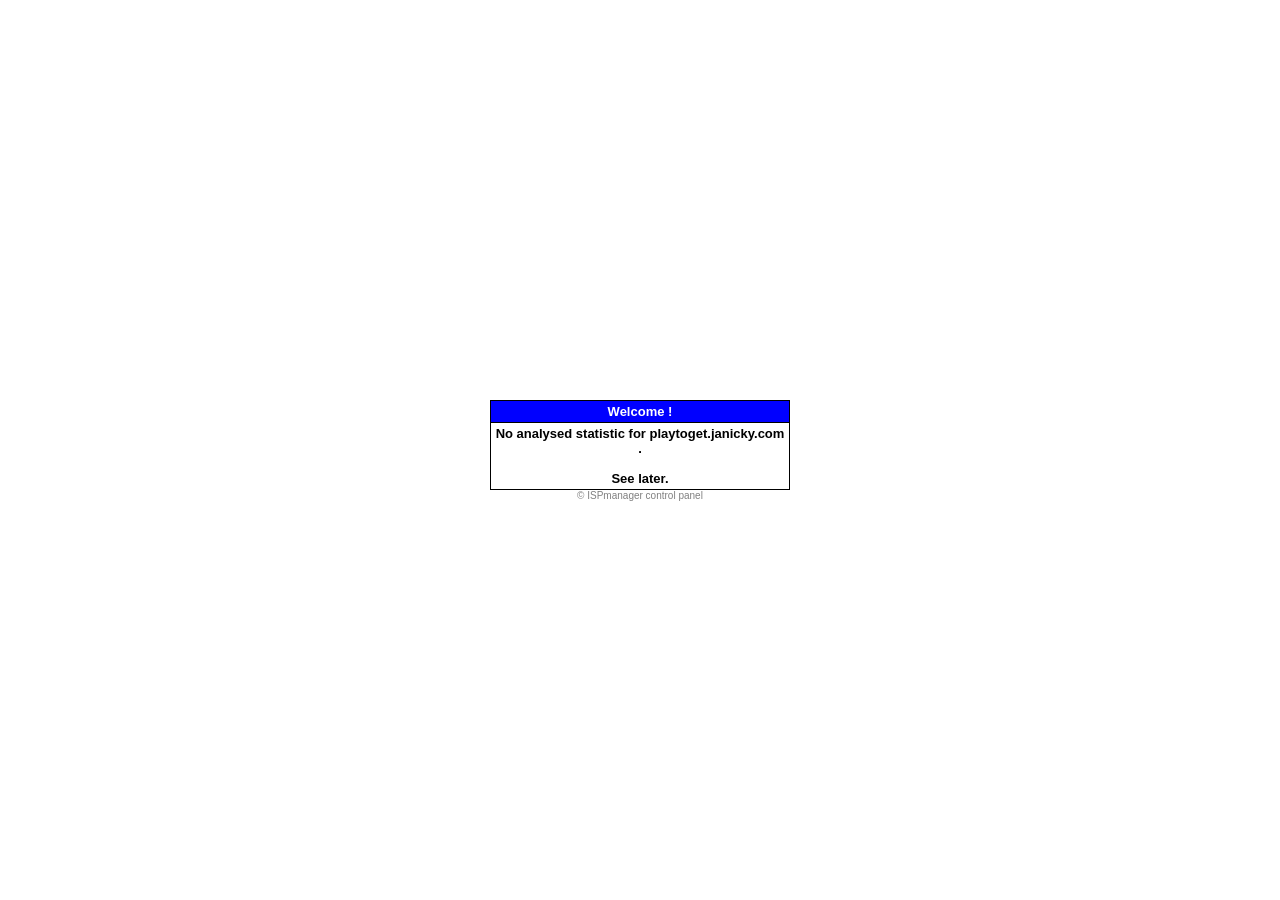
<file: playtoget/webstat/index.html>
<!DOCTYPE HTML PUBLIC "-//W3C//DTD HTML 4.01 Transitional//EN">

<html>
<body bgcolor="#FFFFFF">
<table border=0 width=100% height=100%>
<tr>
	<td align=center><table border=0 cellpadding=0 cellspacing=0 width=300>
	<tr><td bgcolor=#000000><table border=0 cellpadding=3 cellspacing=1 width=300>
	<tr>
		<td align=center bgcolor=#0000FF><font color=#FFFFFF face='Verdana, Arial, Helvetica, sans-serif' size=2><b>Welcome !</b></font></td>
	</tr>
	<tr>
		<td align=center bgcolor=#FFFFFF><font color=#000000 face='Verdana, Arial, Helvetica, sans-serif' size=2><b>No analysed statistic for playtoget.janicky.com .<br><br>See later.</b></font></td>
	</tr>
	</table></td></tr></table>
	<a href="http://ispsystem.com/external/ispmanager.html" target="_blank" style="text-decoration: none;"><font color=gray face='Verdana, Arial, Helvetica, sans-serif' size=1>&copy; ISPmanager control panel</font></a>
	</td>
</tr>
</table>
</body>
</html>
</file>
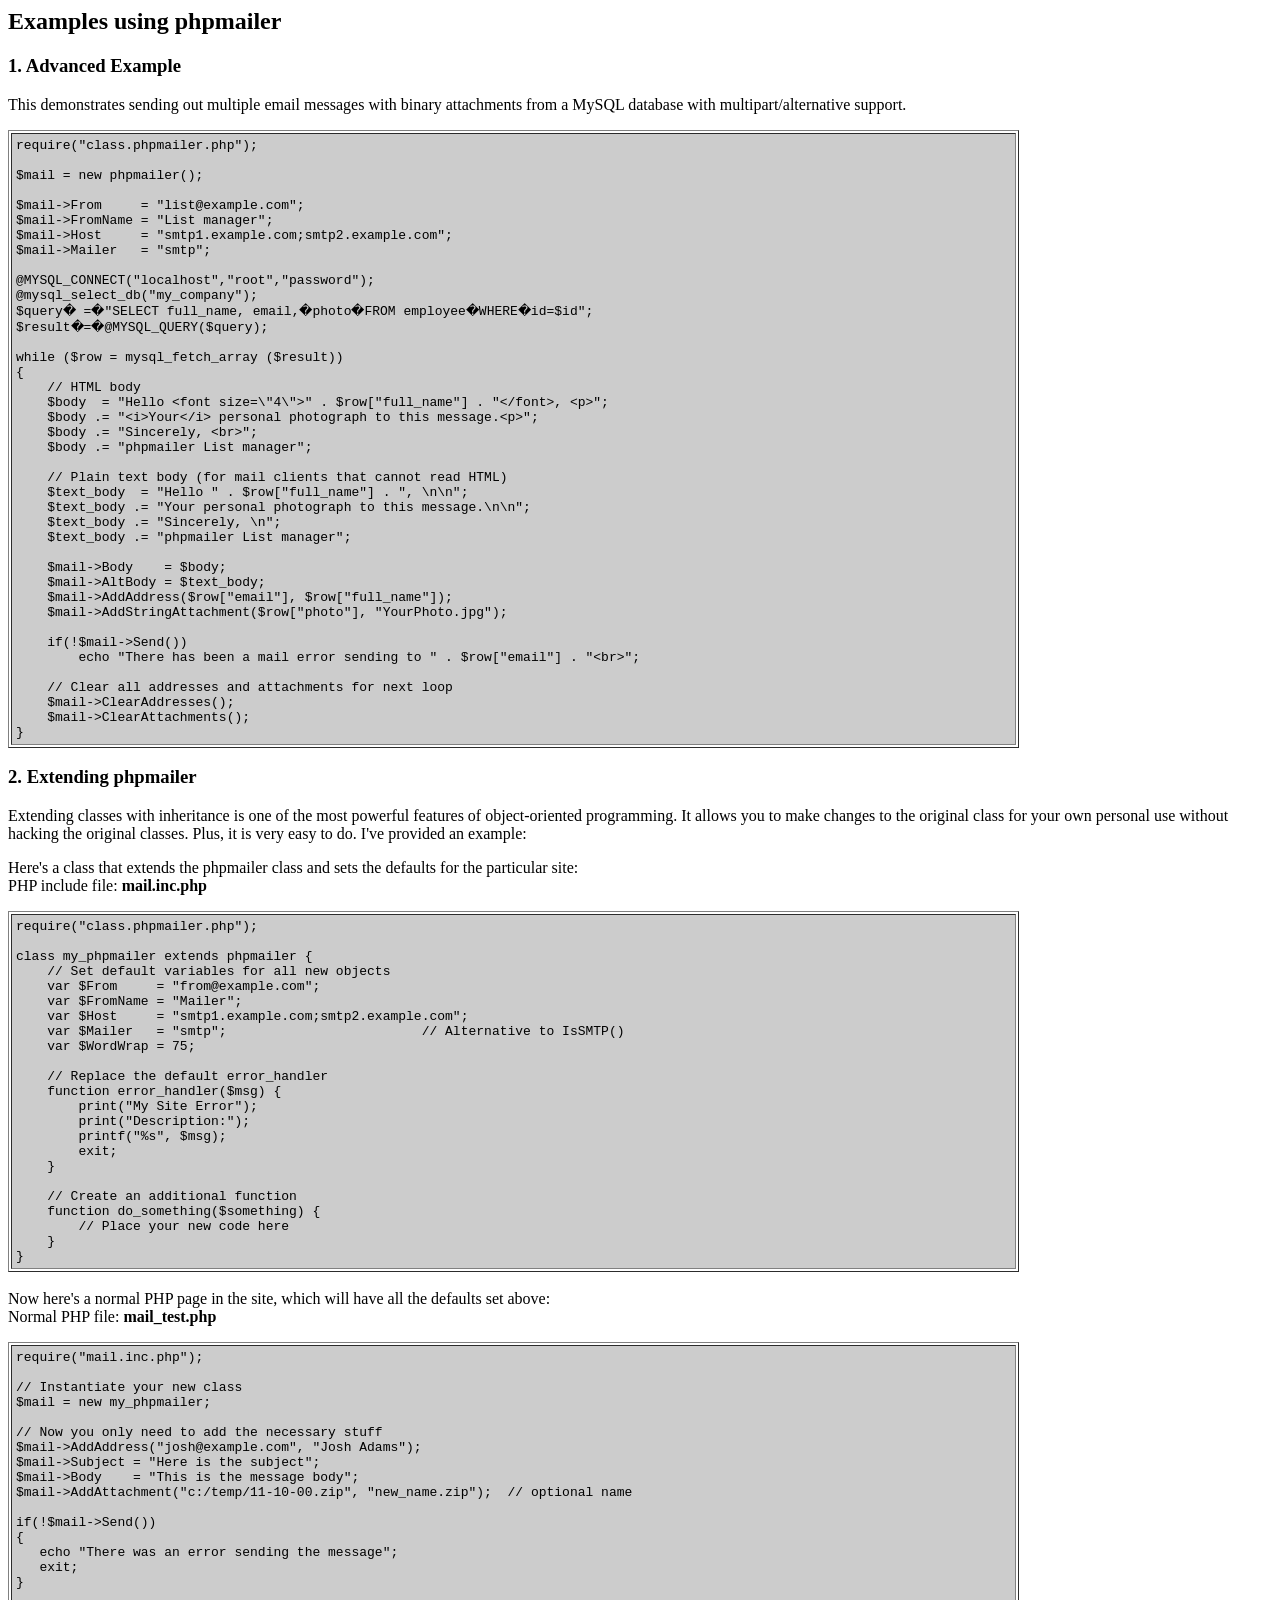
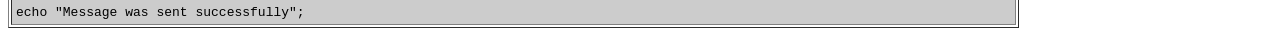
<file: libraries/PHPMailer/docs/extending.html>
<html>
<head>
<title>Examples using phpmailer</title>
</head>

<body bgcolor="#FFFFFF">

<h2>Examples using phpmailer</h2>

<h3>1. Advanced Example</h3>
<p>

This demonstrates sending out multiple email messages with binary attachments
from a MySQL database with multipart/alternative support.<p>
<table cellpadding="4" border="1" width="80%">
<tr>
<td bgcolor="#CCCCCC">
<pre>
require("class.phpmailer.php");

$mail = new phpmailer();

$mail->From     = "list@example.com";
$mail->FromName = "List manager";
$mail->Host     = "smtp1.example.com;smtp2.example.com";
$mail->Mailer   = "smtp";

@MYSQL_CONNECT("localhost","root","password");
@mysql_select_db("my_company");
$query� =�"SELECT full_name, email,�photo�FROM employee�WHERE�id=$id";
$result�=�@MYSQL_QUERY($query);

while ($row = mysql_fetch_array ($result))
{
    // HTML body
    $body  = "Hello &lt;font size=\"4\"&gt;" . $row["full_name"] . "&lt;/font&gt;, &lt;p&gt;";
    $body .= "&lt;i&gt;Your&lt;/i&gt; personal photograph to this message.&lt;p&gt;";
    $body .= "Sincerely, &lt;br&gt;";
    $body .= "phpmailer List manager";

    // Plain text body (for mail clients that cannot read HTML)
    $text_body  = "Hello " . $row["full_name"] . ", \n\n";
    $text_body .= "Your personal photograph to this message.\n\n";
    $text_body .= "Sincerely, \n";
    $text_body .= "phpmailer List manager";

    $mail->Body    = $body;
    $mail->AltBody = $text_body;
    $mail->AddAddress($row["email"], $row["full_name"]);
    $mail->AddStringAttachment($row["photo"], "YourPhoto.jpg");

    if(!$mail->Send())
        echo "There has been a mail error sending to " . $row["email"] . "&lt;br&gt;";

    // Clear all addresses and attachments for next loop
    $mail->ClearAddresses();
    $mail->ClearAttachments();
}
</pre>
</td>
</tr>
</table>
<p>

<h3>2. Extending phpmailer</h3>
<p>

Extending classes with inheritance is one of the most
powerful features of object-oriented
programming.  It allows you to make changes to the
original class for your
own personal use without hacking the original
classes.  Plus, it is very
easy to do. I've provided an example:

<p>
Here's a class that extends the phpmailer class and sets the defaults
for the particular site:<br>
PHP include file: <b>mail.inc.php</b>
<p>

<table cellpadding="4" border="1" width="80%">
<tr>
<td bgcolor="#CCCCCC">
<pre>
require("class.phpmailer.php");

class my_phpmailer extends phpmailer {
    // Set default variables for all new objects
    var $From     = "from@example.com";
    var $FromName = "Mailer";
    var $Host     = "smtp1.example.com;smtp2.example.com";
    var $Mailer   = "smtp";                         // Alternative to IsSMTP()
    var $WordWrap = 75;

    // Replace the default error_handler
    function error_handler($msg) {
        print("My Site Error");
        print("Description:");
        printf("%s", $msg);
        exit;
    }

    // Create an additional function
    function do_something($something) {
        // Place your new code here
    }
}
</td>
</tr>
</table>
<br>

Now here's a normal PHP page in the site, which will have all the defaults set
above:<br>
Normal PHP file: <b>mail_test.php</b>
<p>

<table cellpadding="4" border="1" width="80%">
<tr>
<td bgcolor="#CCCCCC">
<pre>
require("mail.inc.php");

// Instantiate your new class
$mail = new my_phpmailer;

// Now you only need to add the necessary stuff
$mail->AddAddress("josh@example.com", "Josh Adams");
$mail->Subject = "Here is the subject";
$mail->Body    = "This is the message body";
$mail->AddAttachment("c:/temp/11-10-00.zip", "new_name.zip");  // optional name

if(!$mail->Send())
{
   echo "There was an error sending the message";
   exit;
}

echo "Message was sent successfully";
</pre>
</td>
</tr>
</table>
</p>

</body>
</html>
</file>
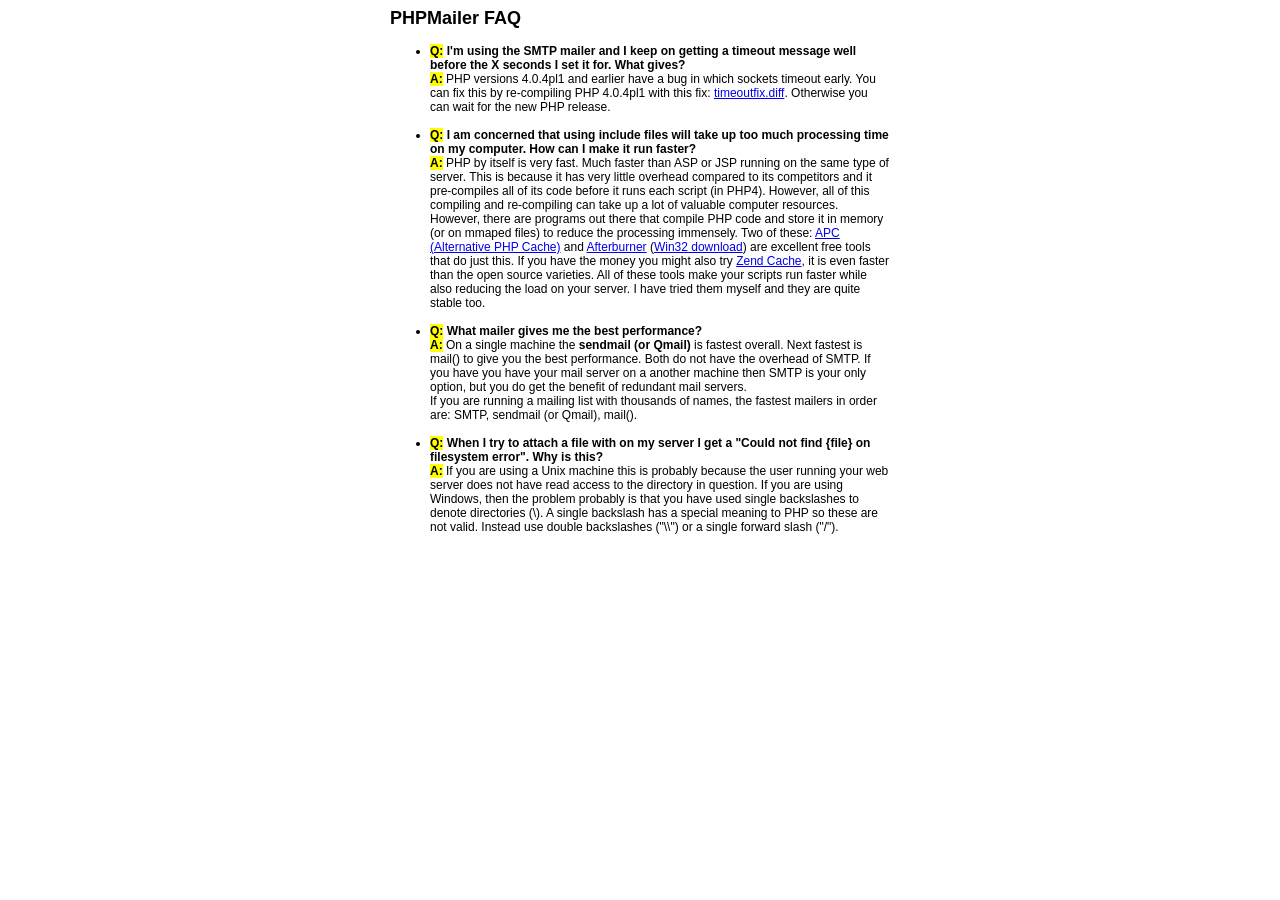
<file: libraries/PHPMailer/docs/faq.html>
﻿<html>
<head>
<title>PHPMailer FAQ</title>
<style>
body, p {
  font-family: Arial, Helvetica, sans-serif;
  font-size: 12px;
}
div.width {
  width: 500px;
  text-align: left;
}
</style>
</head>
<body bgcolor="#FFFFFF">
<center>
<div class="width">
<h2>PHPMailer FAQ</h2>
<ul>

  <li><b style="background-color: #FFFF00">Q:</b> <b>I&#039;m using the SMTP mailer and I keep on getting a timeout message
  well before the X seconds I set it for.  What gives?</b><br />
  <b style="background-color: #FFFF00">A:</b> PHP versions 4.0.4pl1 and earlier have a bug in which sockets timeout
  early.  You can fix this by re-compiling PHP 4.0.4pl1 with this fix:
  <a href="timeoutfix.diff">timeoutfix.diff</a>. Otherwise you can wait for the new PHP release.<br /><br /></li>

  <li><b style="background-color: #FFFF00">Q:</b> <b>I am concerned that using include files will take up too much
  processing time on my computer.  How can I make it run faster?</b><br />
  <b style="background-color: #FFFF00">A:</b>  PHP by itself is very fast.  Much faster than ASP or JSP running on
  the same type of server.  This is because it has very little overhead compared
  to its competitors and it pre-compiles all of
  its code before it runs each script (in PHP4).  However, all of
  this compiling and re-compiling can take up a lot of valuable
  computer resources.  However, there are programs out there that compile
  PHP code and store it in memory (or on mmaped files) to reduce the
  processing immensely.  Two of these: <a href="http://apc.communityconnect.com">APC
  (Alternative PHP Cache)</a> and <a href="http://bwcache.bware.it/index.htm">Afterburner</a>
  (<a href="http://www.mm4.de/php4win/mod_php4_win32/">Win32 download</a>)
  are excellent free tools that do just this.  If you have the money
  you might also try <a href="http://www.zend.com">Zend Cache</a>, it is
  even faster than the open source varieties.  All of these tools make your
  scripts run faster while also reducing the load on your server. I have tried
  them myself and they are quite stable too.<br /><br /></li>

  <li><b style="background-color: #FFFF00">Q:</b> <b>What mailer gives me the best performance?</b><br />
  <b style="background-color: #FFFF00">A:</b> On a single machine the <b>sendmail (or Qmail)</b> is fastest overall.
  Next fastest is mail() to give you the best performance. Both do not have the overhead of SMTP.
  If you have you have your mail server on a another machine then
  SMTP is your only option, but you do get the benefit of redundant mail servers.<br />
  If you are running a mailing list with thousands of names, the fastest mailers in order are: SMTP, sendmail (or Qmail), mail().<br /><br /></li>

  <li><b style="background-color: #FFFF00">Q:</b> <b>When I try to attach a file with on my server I get a
  "Could not find {file} on filesystem error".  Why is this?</b><br />
  <b style="background-color: #FFFF00">A:</b> If you are using a Unix machine this is probably because the user
  running your web server does not have read access to the directory in question.  If you are using Windows,
  then the problem probably is that you have used single backslashes to denote directories (\).
  A single backslash has a special meaning to PHP so these are not
  valid.  Instead use double backslashes ("\\") or a single forward
  slash ("/").<br /><br /></li>

</ul>

</div>
</center>

</body>
</html>
</file>
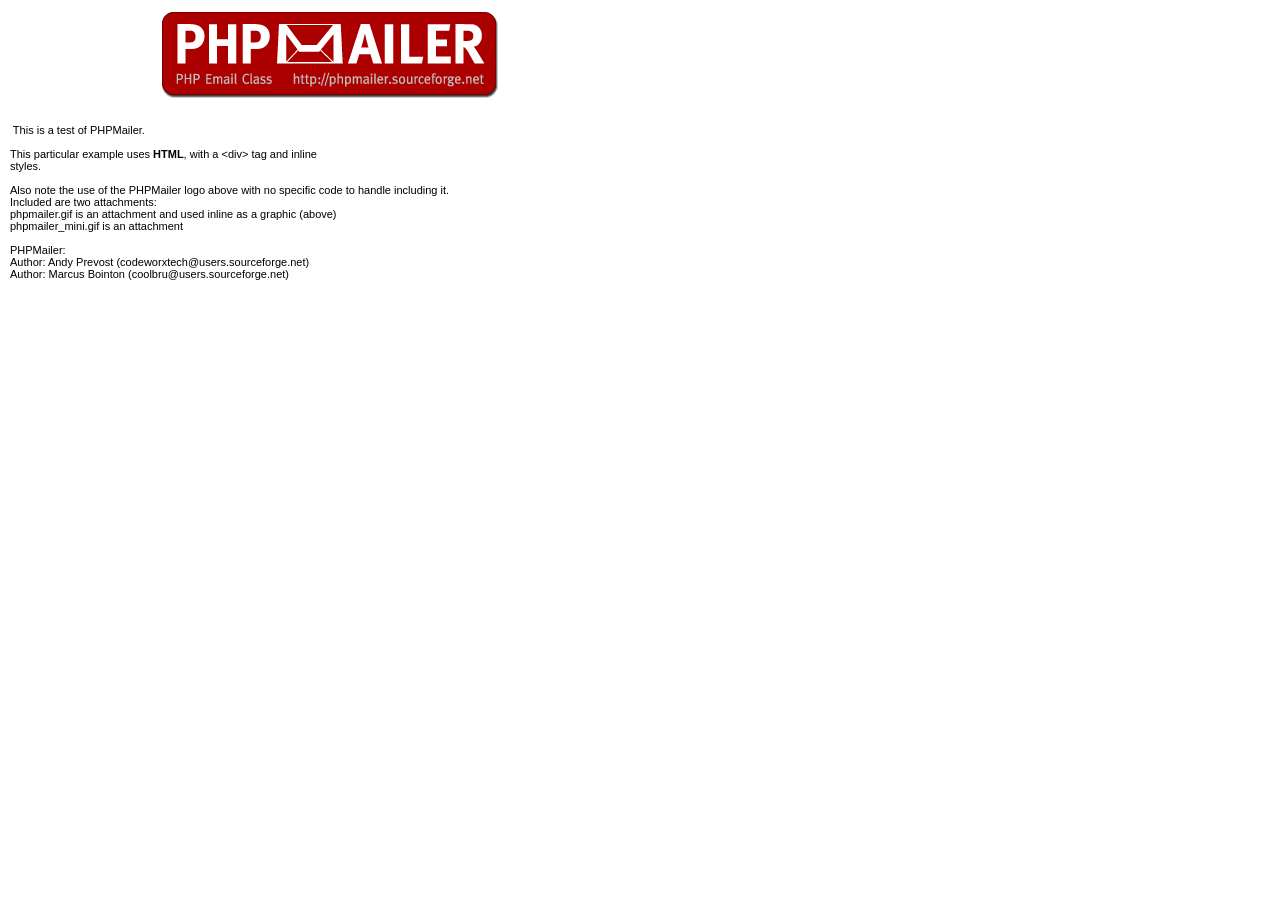
<file: libraries/PHPMailer/examples/contents.html>
<body style="margin: 10px;">
<div style="width: 640px; font-family: Arial, Helvetica, sans-serif; font-size: 11px;">
<div align="center"><img src="images/phpmailer.gif" style="height: 90px; width: 340px"></div><br>
<br>
&nbsp;This is a test of PHPMailer.<br>
<br>
This particular example uses <strong>HTML</strong>, with a &lt;div&gt; tag and inline<br>
styles.<br>
<br>
Also note the use of the PHPMailer logo above with no specific code to handle
including it.<br />
Included are two attachments:<br />
phpmailer.gif is an attachment and used inline as a graphic (above)<br />
phpmailer_mini.gif is an attachment<br />
<br />
PHPMailer:<br />
Author: Andy Prevost (codeworxtech@users.sourceforge.net)<br />
Author: Marcus Bointon (coolbru@users.sourceforge.net)<br />
</div>
</body>
</file>
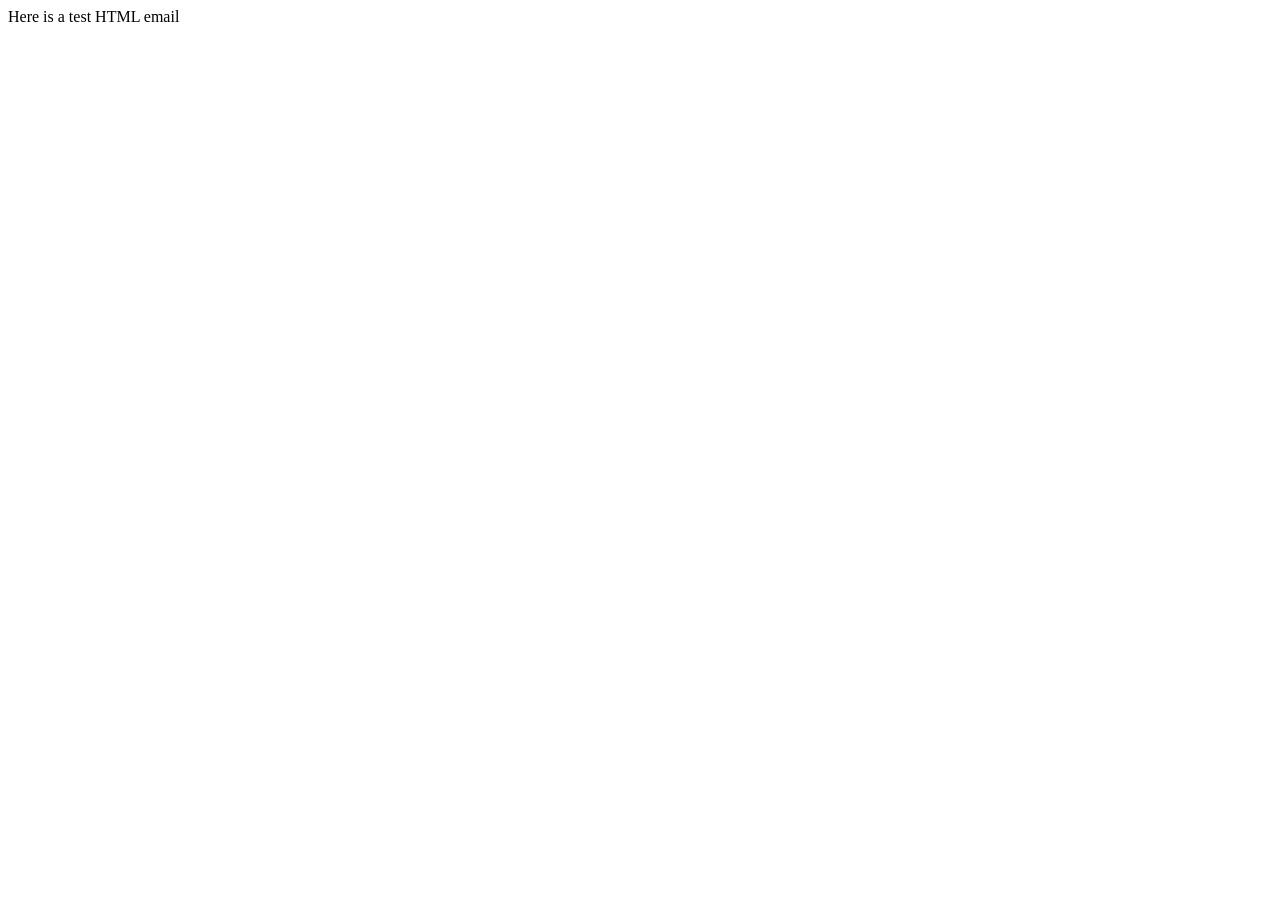
<file: libraries/PHPMailer/test/contents.html>
<!DOCTYPE HTML PUBLIC "-//W3C//DTD HTML 4.01 Transitional//EN">
<html>
  <head>
    <title>Email test</title>
    <meta http-equiv="Content-Type" content="text/html; charset=UTF-8">
  </head>
  <body>
	<p>Here is a test HTML email</p>
  </body>
</html>
</file>
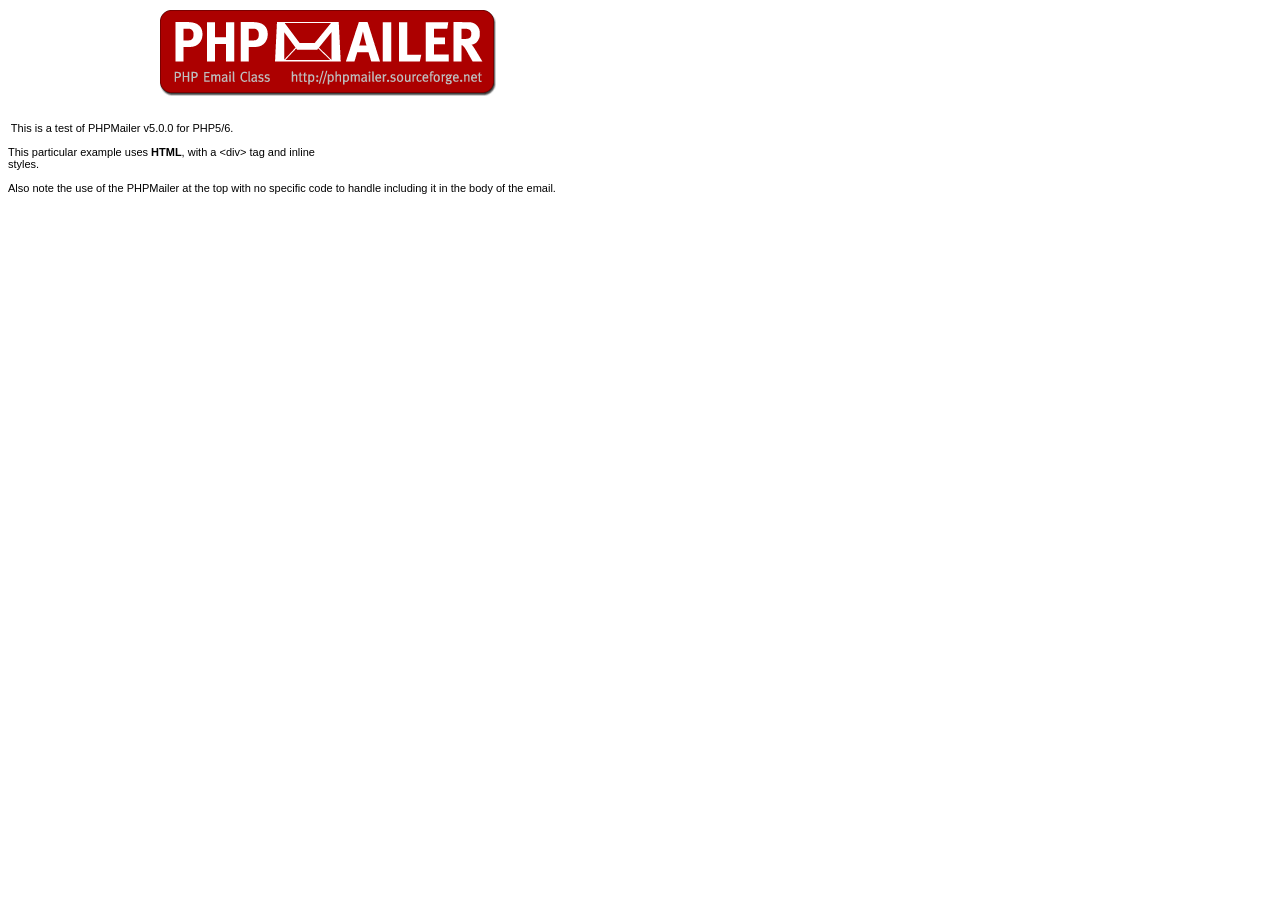
<file: libraries/PHPMailer/test_script/contents.html>
<body>
<div style="width: 640px; font-family: Arial, Helvetica, sans-serif; font-size: 11px;">
<div align="center"><img src="images/phpmailer.gif" style="height: 90px; width: 340px"></div><br />
<br />
&nbsp;This is a test of PHPMailer v5.0.0 for PHP5/6.<br />
<br />
This particular example uses <strong>HTML</strong>, with a &lt;div&gt; tag and inline<br />
styles.<br />
<br />
Also note the use of the PHPMailer at the top with no specific code to handle
including it in the body of the email.</div>


</body>
</file>
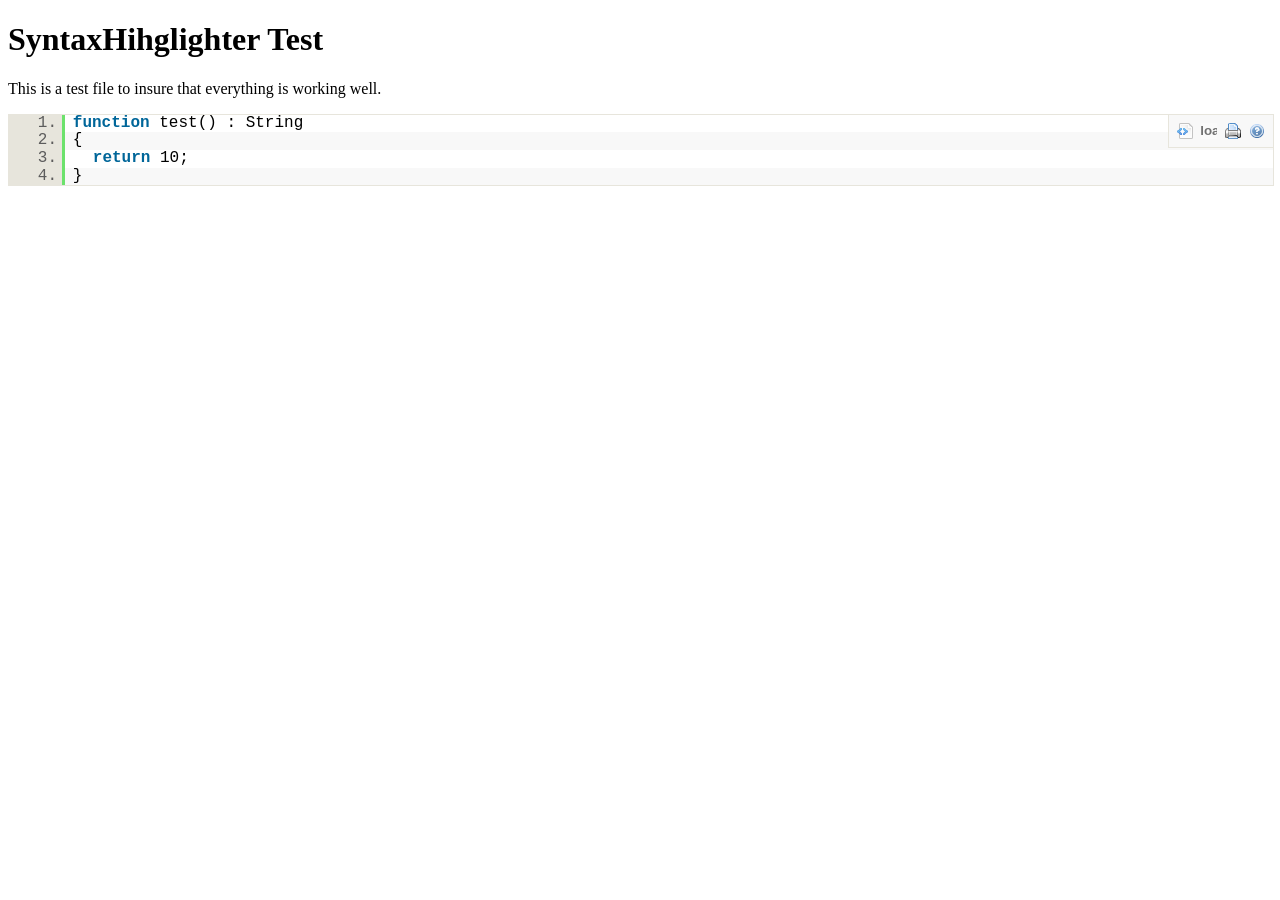
<file: libraries/PHPMailer/test_script/test.html>
<!DOCTYPE html PUBLIC "-//W3C//DTD XHTML 1.0 Strict//EN" "http://www.w3.org/TR/xhtml1/DTD/xhtml1-strict.dtd">
<html xmlns="http://www.w3.org/1999/xhtml" xml:lang="en" lang="en">
<head>
  <meta http-equiv="Content-Type" content="text/html; charset=UTF-8" />
  <title>SyntaxHighlighter Build Test Page</title>
  <script type="text/javascript" src="scripts/shCore.js"></script>
  <!--
  <script type="text/javascript" src="scripts/shBrushBash.js"></script>
  <script type="text/javascript" src="scripts/shBrushCpp.js"></script>
  <script type="text/javascript" src="scripts/shBrushCSharp.js"></script>
  <script type="text/javascript" src="scripts/shBrushCss.js"></script>
  <script type="text/javascript" src="scripts/shBrushDelphi.js"></script>
  <script type="text/javascript" src="scripts/shBrushDiff.js"></script>
  <script type="text/javascript" src="scripts/shBrushGroovy.js"></script>
  <script type="text/javascript" src="scripts/shBrushJava.js"></script>
  <script type="text/javascript" src="scripts/shBrushJScript.js"></script>
  -->
  <script type="text/javascript" src="scripts/shBrushPhp.js"></script>
  <!--
  <script type="text/javascript" src="scripts/shBrushPlain.js"></script>
  <script type="text/javascript" src="scripts/shBrushPython.js"></script>
  <script type="text/javascript" src="scripts/shBrushRuby.js"></script>
  <script type="text/javascript" src="scripts/shBrushScala.js"></script>
  <script type="text/javascript" src="scripts/shBrushSql.js"></script>
  <script type="text/javascript" src="scripts/shBrushVb.js"></script>
  <script type="text/javascript" src="scripts/shBrushXml.js"></script>
  -->
  <link type="text/css" rel="stylesheet" href="styles/shCore.css"/>
  <link type="text/css" rel="stylesheet" href="styles/shThemeDefault.css"/>
  <script type="text/javascript">
    SyntaxHighlighter.config.clipboardSwf = 'scripts/clipboard.swf';
    SyntaxHighlighter.all();
  </script>
</head>

<body >
<h1>SyntaxHihglighter Test</h1>
<p>This is a test file to insure that everything is working well.</p>

<pre class="brush: php;">
function test() : String
{
  return 10;
}
</pre>
</html>
</file>
<file: libraries/PHPMailer/test_script/styles/shCore.css>
/**
 * SyntaxHighlighter
 * http://alexgorbatchev.com/
 *
 * SyntaxHighlighter is donationware. If you are using it, please donate.
 * http://alexgorbatchev.com/wiki/SyntaxHighlighter:Donate
 *
 * @version
 * 2.0.296 (March 01 2009)
 * 
 * @copyright
 * Copyright (C) 2004-2009 Alex Gorbatchev.
 *
 * @license
 * This file is part of SyntaxHighlighter.
 * 
 * SyntaxHighlighter is free software: you can redistribute it and/or modify
 * it under the terms of the GNU General Public License as published by
 * the Free Software Foundation, either version 3 of the License, or
 * (at your option) any later version.
 * 
 * SyntaxHighlighter is distributed in the hope that it will be useful,
 * but WITHOUT ANY WARRANTY; without even the implied warranty of
 * MERCHANTABILITY or FITNESS FOR A PARTICULAR PURPOSE.  See the
 * GNU General Public License for more details.
 * 
 * You should have received a copy of the GNU General Public License
 * along with SyntaxHighlighter.  If not, see <http://www.gnu.org/licenses/>.
 */
.syntaxhighlighter,
.syntaxhighlighter div,
.syntaxhighlighter code,
.syntaxhighlighter span
{
	margin: 0 !important;
	padding: 0 !important;
	border: 0 !important;
	outline: 0 !important;
	background: none !important;
	text-align: left !important;
	float: none !important;
	vertical-align: baseline !important;
	position: static !important;
	left: auto !important;
	top: auto !important;
	right: auto !important;
	bottom: auto !important;
	height: auto !important;
	width: auto !important;
	line-height: 1.1em !important;
	font-family: "Consolas", "Monaco", "Bitstream Vera Sans Mono", "Courier New", Courier, monospace !important;
	font-weight: normal !important;
	font-style: normal !important;
	font-size: 1em !important;
}

.syntaxhighlighter
{
	width: 100% !important;
	margin: 1em 0 1em 0 !important;
	padding: 1px !important; /* adds a little border on top and bottom */
	position: relative !important;
}

.syntaxhighlighter .bold {
	font-weight: bold !important;
}

.syntaxhighlighter .italic {
	font-style: italic !important;
}

.syntaxhighlighter .line .number
{
	float: left !important; 
	width: 3em !important; 
	padding-right: .3em !important;
	text-align: right !important;
	display: block !important;
}

/* Disable numbers when no gutter option is set */
.syntaxhighlighter.nogutter .line .number
{
	display: none !important;
}

.syntaxhighlighter .line .content
{
	margin-left: 3.3em !important; 
	padding-left: .5em !important;
	display: block !important;
}

.syntaxhighlighter .line .content .block
{
	display: block !important;
	padding-left: 1.5em !important;
	text-indent: -1.5em !important;
}

.syntaxhighlighter .line .content .spaces
{
	display: none !important;
}

/* Disable border and margin on the lines when no gutter option is set */
.syntaxhighlighter.nogutter .line .content
{
	margin-left: 0 !important; 
	border-left: none !important;
}

.syntaxhighlighter .bar
{
}

.syntaxhighlighter.collapsed .bar
{

}

.syntaxhighlighter.nogutter .ruler
{
	margin-left: 0 !important;
	padding-left: 0 !important;
}

.syntaxhighlighter .ruler
{
	padding: 0 0 .5em .5em !important;
	margin-left: 3.3em !important;
	overflow: hidden !important;
}

/* Adjust some properties when collapsed */

.syntaxhighlighter.collapsed .lines,
.syntaxhighlighter.collapsed .ruler
{
	display: none !important;
}

/* Styles for the toolbar */

.syntaxhighlighter .toolbar
{
	position: absolute !important;
	right: 0px !important;
	top: 0px !important;
	font-size: 1px !important;
	padding: 8px 8px 8px 0 !important; /* in px because images don't scale with ems */
}

.syntaxhighlighter.collapsed .toolbar
{
	font-size: 80% !important;
	padding: .2em 0 .5em .5em !important;
	position: static !important;
}

.syntaxhighlighter .toolbar a.item,
.syntaxhighlighter .toolbar .item
{
	display: block !important;
	float: left !important;
	margin-left: 8px !important;
	background-repeat: no-repeat !important;
	overflow: hidden !important;
	text-indent: -5000px !important;
}

.syntaxhighlighter.collapsed .toolbar .item
{
	display: none !important;
}

.syntaxhighlighter.collapsed .toolbar .item.expandSource
{
	background-image: url(magnifier.png) !important;
	display: inline !important;
	text-indent: 0 !important;
	width: auto !important;
	float: none !important;
	height: 16px !important;
	padding-left: 20px !important;
}

.syntaxhighlighter .toolbar .item.viewSource
{
	background-image: url(page_white_code.png) !important;
}

.syntaxhighlighter .toolbar .item.printSource
{
	background-image: url(printer.png) !important;
}

.syntaxhighlighter .toolbar .item.copyToClipboard
{
	text-indent: 0 !important;
	background: none !important;
	overflow: visible !important;
}

.syntaxhighlighter .toolbar .item.about
{
	background-image: url(help.png) !important;
}

/** 
 * Print view.
 * Colors are based on the default theme without background.
 */

.syntaxhighlighter.printing,
.syntaxhighlighter.printing .line.alt1 .content,
.syntaxhighlighter.printing .line.alt2 .content,
.syntaxhighlighter.printing .line.highlighted .number,
.syntaxhighlighter.printing .line.highlighted.alt1 .content,
.syntaxhighlighter.printing .line.highlighted.alt2 .content,
.syntaxhighlighter.printing .line .content .block
{
	background: none !important;
}

/* Gutter line numbers */
.syntaxhighlighter.printing .line .number
{
	color: #bbb !important;
}

/* Add border to the lines */
.syntaxhighlighter.printing .line .content
{
	color: #000 !important;
}

/* Toolbar when visible */
.syntaxhighlighter.printing .toolbar,
.syntaxhighlighter.printing .ruler
{
	display: none !important;
}

.syntaxhighlighter.printing a
{
	text-decoration: none !important;
}

.syntaxhighlighter.printing .plain,
.syntaxhighlighter.printing .plain a
{ 
	color: #000 !important;
}

.syntaxhighlighter.printing .comments,
.syntaxhighlighter.printing .comments a
{ 
	color: #008200 !important;
}

.syntaxhighlighter.printing .string,
.syntaxhighlighter.printing .string a
{
	color: blue !important; 
}

.syntaxhighlighter.printing .keyword
{ 
	color: #069 !important; 
	font-weight: bold !important; 
}

.syntaxhighlighter.printing .preprocessor 
{ 
	color: gray !important; 
}

.syntaxhighlighter.printing .variable 
{ 
	color: #a70 !important; 
}

.syntaxhighlighter.printing .value
{ 
	color: #090 !important; 
}

.syntaxhighlighter.printing .functions
{ 
	color: #ff1493 !important; 
}

.syntaxhighlighter.printing .constants
{ 
	color: #0066CC !important; 
}

.syntaxhighlighter.printing .script
{
	font-weight: bold !important;
}

.syntaxhighlighter.printing .color1,
.syntaxhighlighter.printing .color1 a
{ 
	color: #808080 !important; 
}

.syntaxhighlighter.printing .color2,
.syntaxhighlighter.printing .color2 a
{ 
	color: #ff1493 !important; 
}

.syntaxhighlighter.printing .color3,
.syntaxhighlighter.printing .color3 a
{ 
	color: red !important; 
}
</file>
<file: libraries/PHPMailer/test_script/styles/shThemeDefault.css>
/**
 * SyntaxHighlighter
 * http://alexgorbatchev.com/
 *
 * SyntaxHighlighter is donationware. If you are using it, please donate.
 * http://alexgorbatchev.com/wiki/SyntaxHighlighter:Donate
 *
 * @version
 * 2.0.296 (March 01 2009)
 * 
 * @copyright
 * Copyright (C) 2004-2009 Alex Gorbatchev.
 *
 * @license
 * This file is part of SyntaxHighlighter.
 * 
 * SyntaxHighlighter is free software: you can redistribute it and/or modify
 * it under the terms of the GNU General Public License as published by
 * the Free Software Foundation, either version 3 of the License, or
 * (at your option) any later version.
 * 
 * SyntaxHighlighter is distributed in the hope that it will be useful,
 * but WITHOUT ANY WARRANTY; without even the implied warranty of
 * MERCHANTABILITY or FITNESS FOR A PARTICULAR PURPOSE.  See the
 * GNU General Public License for more details.
 * 
 * You should have received a copy of the GNU General Public License
 * along with SyntaxHighlighter.  If not, see <http://www.gnu.org/licenses/>.
 */
/************************************
 * Default Syntax Highlighter theme.
 * 
 * Interface elements.
 ************************************/

.syntaxhighlighter
{
	background-color: #E7E5DC !important;
}

/* Highlighed line number */
.syntaxhighlighter .line.highlighted .number
{
	background-color: #6CE26C !important;
	color: black !important;
}

/* Highlighed line */
.syntaxhighlighter .line.highlighted.alt1 .content,
.syntaxhighlighter .line.highlighted.alt2 .content
{
	background-color: #6CE26C !important;
}

/* Gutter line numbers */
.syntaxhighlighter .line .number
{
	color: #5C5C5C !important;
}

/* Add border to the lines */
.syntaxhighlighter .line .content
{
	border-left: 3px solid #6CE26C !important;
	color: #000 !important;
}

.syntaxhighlighter.printing .line .content 
{
	border: 0 !important;
}

/* First line */
.syntaxhighlighter .line.alt1 .content
{
	background-color: #fff !important;
}

/* Second line */
.syntaxhighlighter .line.alt2 .content
{
	background-color: #F8F8F8 !important;
}

.syntaxhighlighter .line .content .block
{
	background: url(wrapping.png) 0 1.1em no-repeat !important;
}

.syntaxhighlighter .ruler
{
	color: silver !important;
	background-color: #F8F8F8 !important;
	border-left: 3px solid #6CE26C !important;
}

.syntaxhighlighter.nogutter .ruler
{
	border: 0 !important;
}

.syntaxhighlighter .toolbar
{
	background-color: #F8F8F8 !important;
	border: #E7E5DC solid 1px !important;
}

.syntaxhighlighter .toolbar a
{
	color: #a0a0a0 !important;
}

.syntaxhighlighter .toolbar a:hover
{
	color: red !important;
}

/************************************
 * Actual syntax highlighter colors.
 ************************************/
.syntaxhighlighter .plain,
.syntaxhighlighter .plain a
{ 
	color: #000 !important;
}

.syntaxhighlighter .comments,
.syntaxhighlighter .comments a
{ 
	color: #008200 !important;
}

.syntaxhighlighter .string,
.syntaxhighlighter .string a
{
	color: blue !important; 
}

.syntaxhighlighter .keyword
{ 
	color: #069 !important; 
	font-weight: bold !important; 
}

.syntaxhighlighter .preprocessor 
{ 
	color: gray !important; 
}

.syntaxhighlighter .variable 
{ 
	color: #a70 !important; 
}

.syntaxhighlighter .value
{ 
	color: #090 !important; 
}

.syntaxhighlighter .functions
{ 
	color: #ff1493 !important; 
}

.syntaxhighlighter .constants
{ 
	color: #0066CC !important; 
}

.syntaxhighlighter .script
{ 
	background-color: yellow !important;
}

.syntaxhighlighter .color1,
.syntaxhighlighter .color1 a
{ 
	color: #808080 !important; 
}

.syntaxhighlighter .color2,
.syntaxhighlighter .color2 a
{ 
	color: #ff1493 !important; 
}

.syntaxhighlighter .color3,
.syntaxhighlighter .color3 a
{ 
	color: red !important; 
}
</file>
